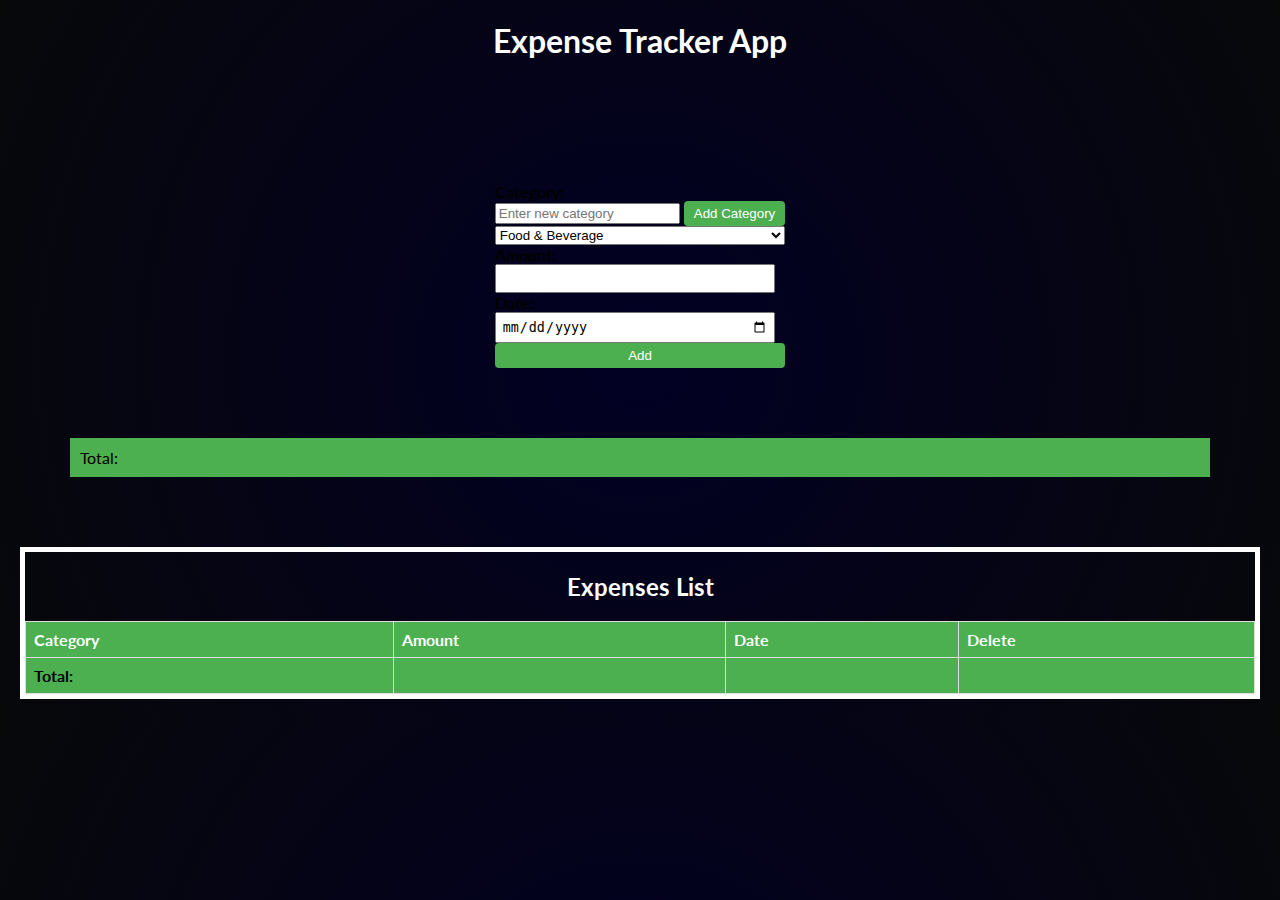
<file: WebsiteProject/Site/BancoY/bancoY.html>
<!DOCTYPE html>
<html lang="en">
<head>
    <meta charset="UTF-8">
    <meta http-equiv="X-UA-Compatible" content="IE=edge">
    <meta name="viewport" content="width=device-width, initial-scale=1.0">
    <link rel="stylesheet" href="bancoY.css">
    <title>Expense Tracker App</title>
    <link rel="preconnect" href="https://fonts.googleapis.com">
    <link rel="preconnect" href="https://fonts.gstatic.com" crossorigin>
    <link href="https://fonts.googleapis.com/css2?family=Lato:ital,wght@0,100;0,300;0,400;0,700;0,900;1,100;1,300;1,400;1,700;1,900&display=swap" rel="stylesheet">
</head>
<body>
    <h1>Expense Tracker App</h1>
    <div class="input-section">
        <label for="category-select">Category:</label>


        <div>
            <input type="text" id="new-category-input" placeholder="Enter new category">
            <button onclick="addCategory()">Add Category</button>
        </div>
        
        <select id="category-select" placeholder="Selecione:">
           
            <option value="Food & Beverage">Food & Beverage</option>
            <option value="Rent">Rent</option>
            <option value="Transport">Transport</option>
            <option value="Relaxing">Relaxing</option>
          
        </select>
       
        <label for="amount-input">Amount:</label>
        <input type="number" id="amount-input">
        <label for="date-input">Date:</label>
        <input type="date" id="date-input">
        <button id="add-btn">Add</button>
    </div>
    
    <div class="Total">
        <tfoot>
            <tr>
                <td>Total:</td>
                <td id="total-amount"></td>
                <td></td>
                <td></td>
            </tr>
        </tfoot>

    </div>



    <div class="expenses-list">
        <h2>Expenses List</h2>
        <table>
            <thead>
                <tr>
                    
                    <th>Category</th>
                    <th>Amount</th>
                    <th>Date</th>
                    <th>Delete</th>
                  
                   
                </tr>
            </thead>
            <tbody id="expnese-table-body">

            </tbody>
            <tfoot>
                <tr>
                    <td>Total:</td>
                    <td id="total-amount"></td>
                    <td></td>
                    <td></td>
                </tr>
            </tfoot>
        </table>
    </div>
    <script src="bancoY.js"></script>
</body>
</html>
</file>
<file: WebsiteProject/Site/BancoY/bancoY.css>
body {
    font-family: Arial, sans-serif;
    font-family: "Lato", sans-serif;
    font-weight: 400;
    font-style: normal;
    margin: 0;
    background-color:  rgb(255, 255, 255);
    lato-regular {
      font-family: "Lato", sans-serif;
      font-weight: 400;
      font-style: normal;
    }
    
    background: rgb(2,0,36);
    background: radial-gradient(circle, rgba(2,0,36,1) 0%, rgba(7,8,10,1) 100%, rgba(0,136,255,1) 100%);
  }
  
  h1, h2 {
    color: white;
    text-align: center;
  }
  
  .input-section {
    display: grid;
    flex-direction: column;
    justify-content:center ;
    align-items: center;
    padding: 100px 10px 0px;
    margin: px;
  }
  
  .input-section label {
    
    font-weight: bold;
    margin-right: 100px;
    
  }
  
  .input-section input[type="number"], .input-section input[type="date"] {
    padding: 5px;
    margin-right: 10px;
  }
  
  .input-section button {
    padding: 5px 10px;
    background-color: #4CAF50;
    color: white;
    border: none;
    border-radius: 4px;
    cursor: pointer;
  }
  

  .Total
  {background-color: #4CAF50;
    padding: 10px;
    margin: 70px;
   

  }


  .expenses-list {
    margin: 20px;
    border: 5px solid rgb(255, 255, 255)
   
  
  }
  
  table {
    width: 100%;
    border-collapse: collapse;
  }
  
  th, td {
    border: 1px solid #ddd;
    padding: 8px;
    text-align: left;
    background-color: #4CAF50;
  }
  
  th {
    background-color: #4CAF50;
    color: white;
  }
  
  tfoot td {
    font-weight: bold;
  }
  
  .delete-btn {
    padding: 5px 10px;
    background-color: #f44336;
    color: white;
    border: none;
    border-radius: 4px;
    cursor: pointer;
  }
  
category-select{
  color: red;
}
</file>
